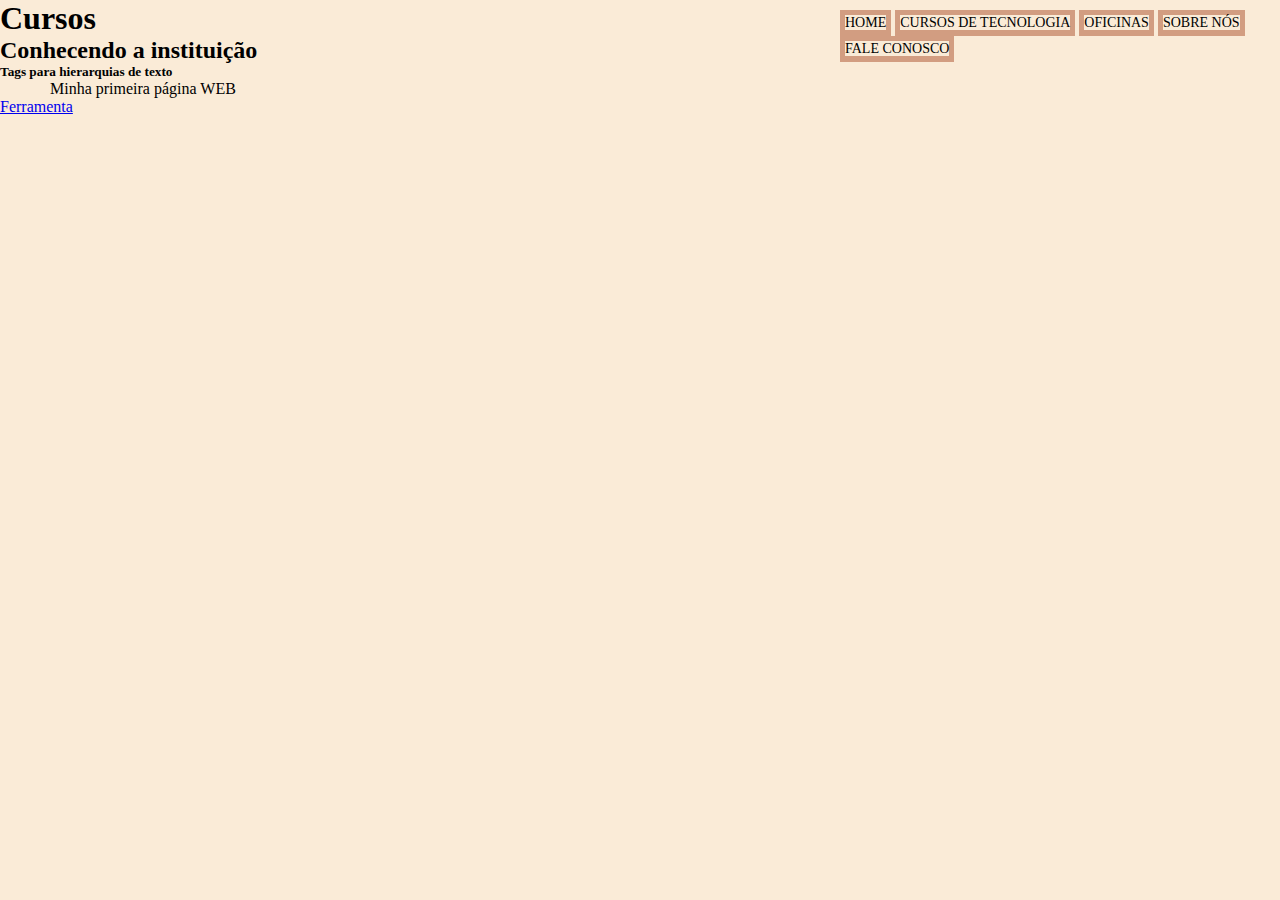
<file: Códigos_de_aula/index.html>
<!DOCTYPE html>
<!-- Isso é um comentario-->
<html lang="pt-br" >
  <head>
    <meta charset="utf-8">
    <link rel="stylesheet" type="text/css" href="css/style.css">
    <title>Página de Apresentação </title>
  </head>
  <body id="principal">
    <div id="interface">
      <header id="cabachalho">
        <h1>Cursos</h1>
        <h2>Conhecendo a instituição</h2>

        
        <nav id="Menu">
          <h3>Menu Principal</h3>
            <ul>
              <li><a href="#">Home</a></li>
              <li><a href="#">Cursos de Tecnologia</a></li>
              <li><a href="#">Oficinas</a></li>
              <li><a href="#">Sobre nós</a></li>
              <li><a href="#">Fale conosco</a></li>
            </ul>
        </nav>
      </header>

        <h5>Tags para hierarquias de texto</h5>
        <p>Minha primeira página WEB</p>
        <a href="https://jsfiddle.net" target="_blank"/> Ferramenta </a>
      
    </div>
  </body>
</html>
</file>
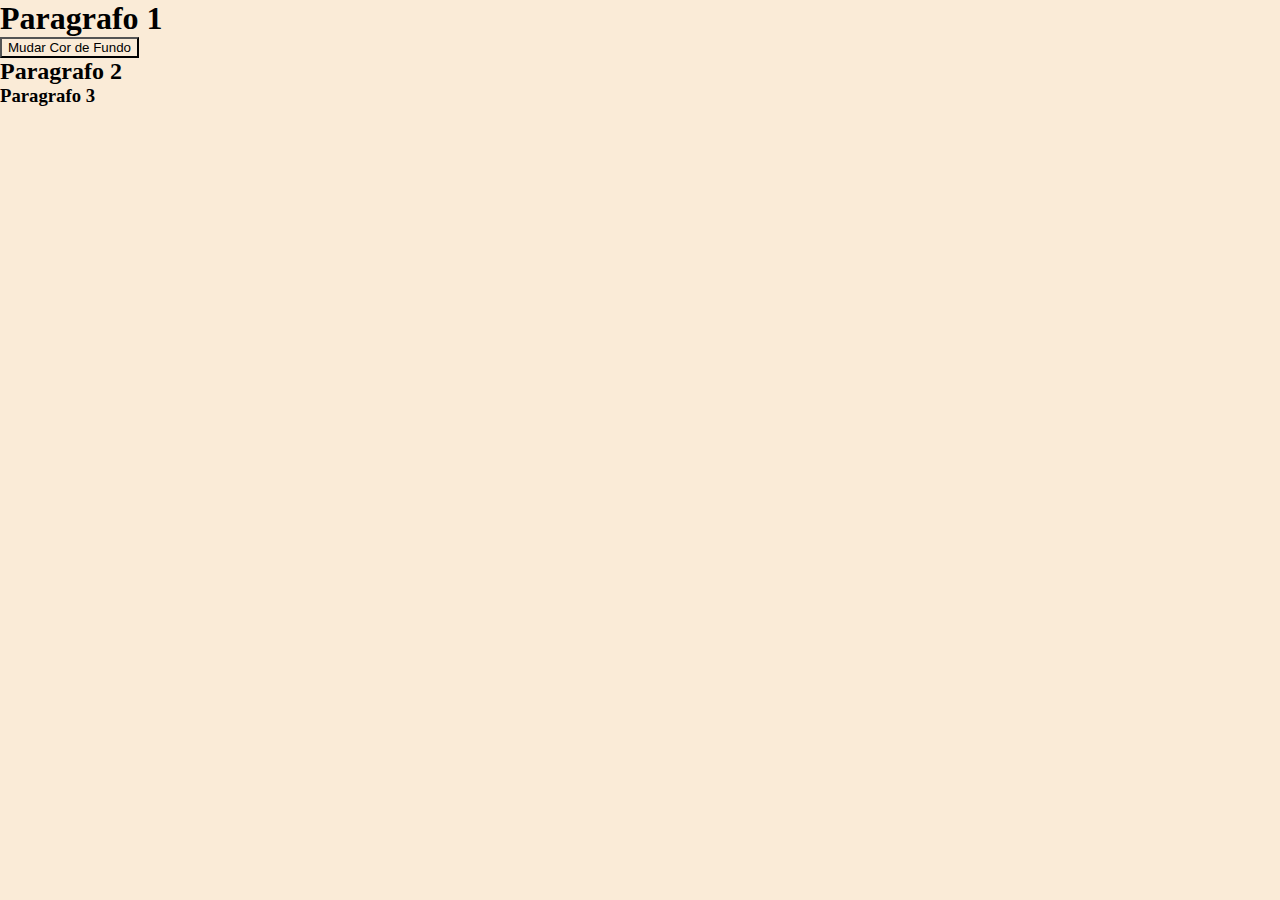
<file: Códigos_de_aula/JavaScript/index.html>
<!DOCTYPE html>
<html lang="pt-br">

    <head>
        <title>uygb9</title>
        <meta charset="UTF-8"/>

        <!-- Estilos css -->
        <link rel="stylesheet" href="style.css">

        <!-- Scripty -->
        <script  src="mostra_hora.js"></script>
        
    </head>
    <body>
        <h1>Paragrafo 1</h1>

        <button id="conteudo" onclick="mudaCor()">Mudar Cor de Fundo</button>

        <h2>Paragrafo 2</h2>
        
        <h3>Paragrafo 3</h3>
    </body>
</html>
</file>
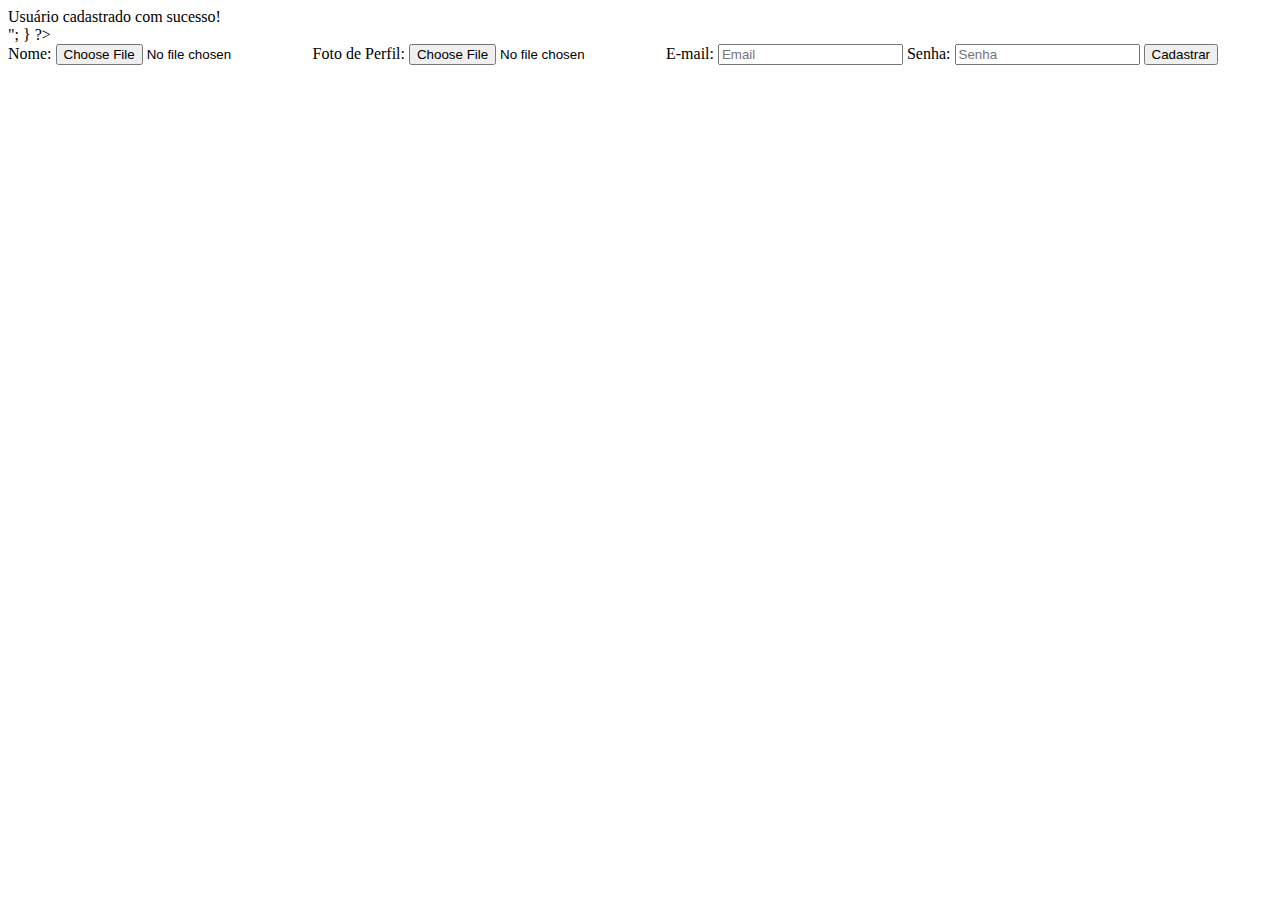
<file: Códigos_de_aula/php/index.html>
<!DOCTYPE html>
<html lang="pt-br">
<head>
    <meta charset="UTF-8">
    <!--<meta name="viewport" content="width=device-width, initial-scale=1.0"> -->
    <title>Sistema de Login - Cadastro de Usuário</title>
    <!-- CSS only, Copiar do site -->
    <link href="https://cdn.jsdelivr.net/npm/bootstrap@5.0.2/dist/css/bootstrap.min.css" rel="stylesheet" integrity="sha384-EVSTQN3/azprG1Anm3QDgpJLIm9Nao0Yz1ztcQTwFspd3yD65VohhpuuCOmLASjC" crossorigin="anonymous">
    <!--  JavaScripty Bundle winth Popper, copiar do site -->
    <script src="https://cdn.jsdelivr.net/npm/bootstrap@5.0.2/dist/js/bootstrap.bundle.min.js" integrity="sha384-MrcW6ZMFYlzcLA8Nl+NtUVF0sA7MsXsP1UyJoMp4YLEuNSfAP+JcXn/tWtIaxVXM" crossorigin="anonymous"></script>
</head>
<body>
    <?php
    include("menu.php");
    include("session.php");

    if (isset($_GET["success"])) {
        echo "<br>
            <div class='alert alert-success' role='alert'>
            Usuário cadastrado com sucesso!
        </div>";
    }
    ?>
    <div class="conteiner">
    <label></label>
        <form class="form" method="POST" action="insert-usuario.php" enctype="multipart/form-data">
            <label>Nome:</label>
                <input type="file" class="from-control" name="nome" placeholder="Nome"/>
            
            <label>Foto de Perfil:</label>
                <input type="file" name="foto" class="from-control">
            
            <label>E-mail:</label>
                <input type="email" class="from-control" name="email" placeholder="Email"/>
            
            <label>Senha:</label>
                <input type="password" class="from-control" name="senha" placeholder="Senha"/>

            <button type="submit" class="btn btn-primary"> Cadastrar</button>
        </form>
    </div>


</body>
</html>
</file>
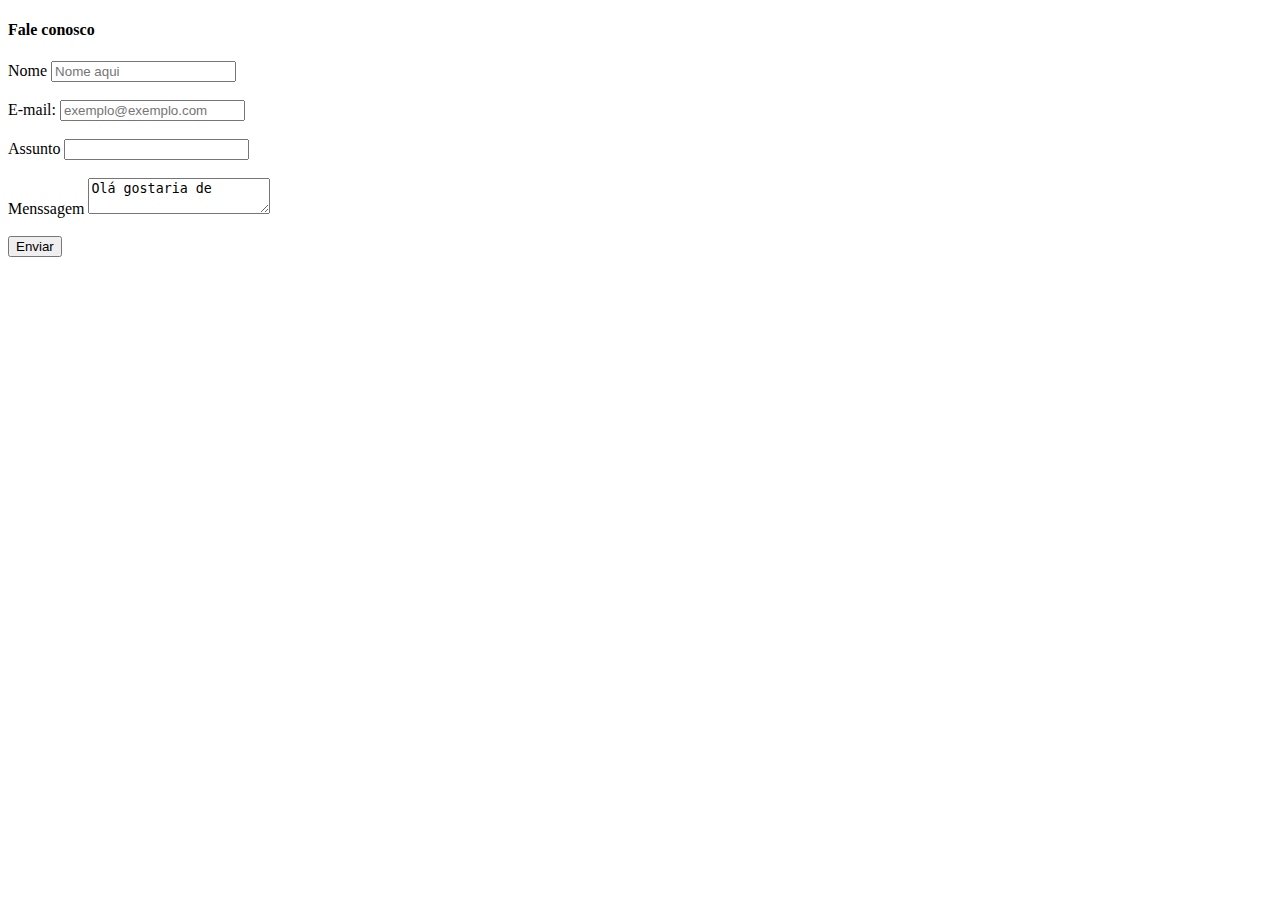
<file: Códigos_de_aula/formulario.html>
<!DOCTYPE html>
<html lang="pt-br" >
  <head>
    <meta charset="utf-8">
    <link rel="stylesheet" href="css/formulario.css" type="css/text">
    <title>Formulario</title>
    <script>
      function envia(){
        var nome = document.getElementById("IDnome");

        if (nome.value != ""){
          window.alert("Obrigado " + nome.value + ", os dados foram enviados")
        }
      }

    </script>

  </head>
  <body>
    
    <h4>Fale conosco</h4>

    <form class="" action="" method="post">
      <div>
        <label>Nome</label>
        <input type="text" id="IDnome" placeholder="Nome aqui">
      </div></br>
      <div>             
        <label for="email">E-mail:</label>
        <input type="email" name="" id="email" placeholder="exemplo@exemplo.com">
        <!-- <span>Por exemplo seunome@dominio.com</span> -->
      </div></br>
      <div>
        <label for="subject">Assunto</label>
        <input type="text" id="subject" required>
      </div></br>
      <div>
        <label for="content">Menssagem</label>
        <textarea id="content">Olá gostaria de</textarea>
      </div></br>
      <button type="button" name="button">Enviar</button>
    </form>
  </body>
</html>
</file>
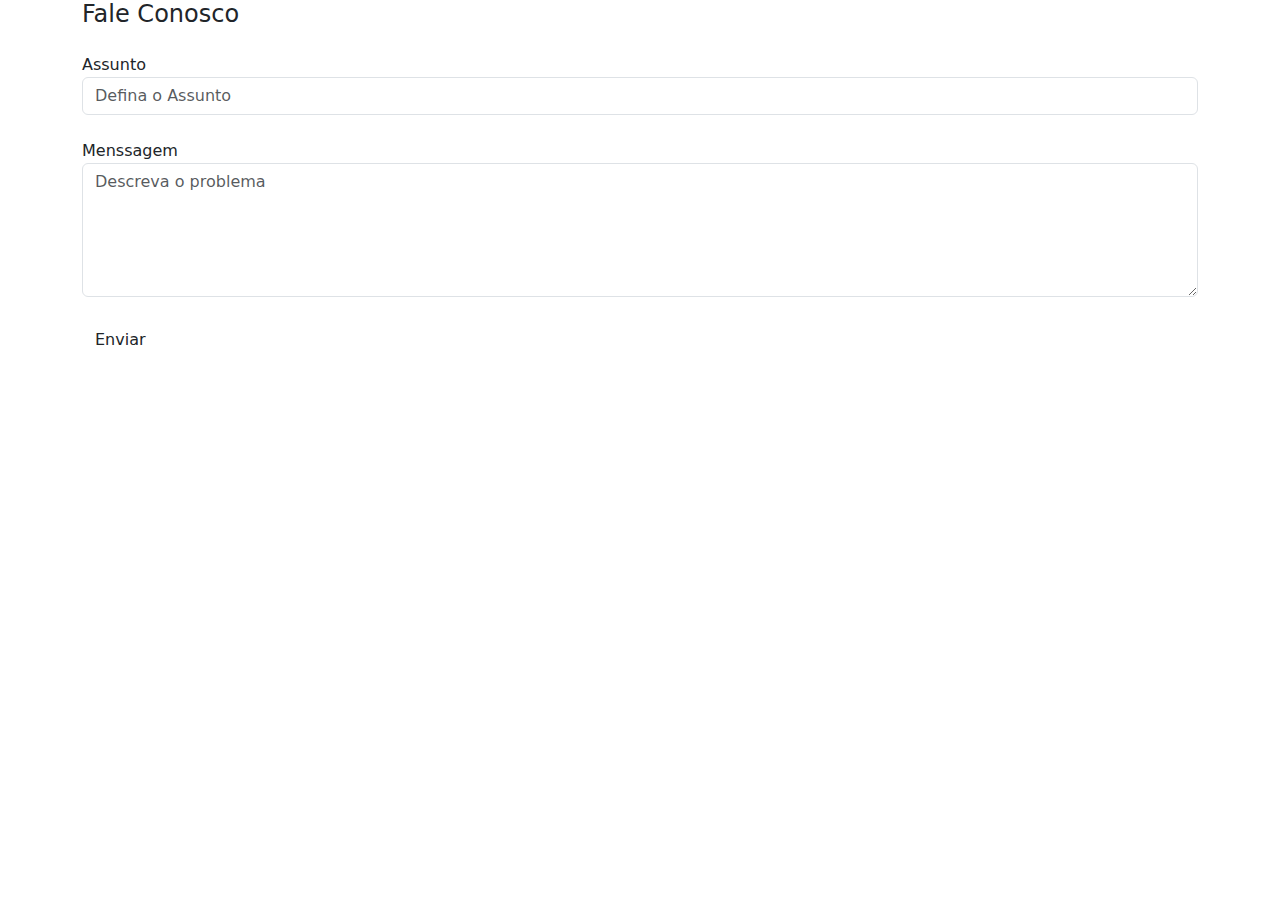
<file: Códigos_de_aula/formulario_bootstrap.html>
<!DOCTYPE html>
<html lang="pt-br">
    <head>
        <meta charset="UTF-8">
        <meta name="viewport" content="width=device-width, initial-scale=1.0">
        <link rel="stylesheet" href="https://cdn.jsdelivr.net/npm/bootstrap@5.3.2/dist/css/bootstrap.min.css">
        <title>Formulario com formatação bootstrap</title>
    </head>
    <body>
        <main class="container">
            <h4>Fale Conosco</h4>
            <form action="" method="post">
                <div class="mt-4">
                    <label for="">Assunto</label>
                    <input type="text" name="assunto" class="form-control" size=50 placeholder="Defina o Assunto">
                </div>
                <div class="mt-4" >
                    <label for="">Menssagem</label>
                    <textarea name="mensagem" id="" cols="50" rows="5" class="form-control" placeholder="Descreva o problema"></textarea>
                </div>
                <div class="mt-4">
                    <input type="submit" name="submit" value="Enviar" class="btn btn-sucess btn-block">
                </div>
            </form>
            
        </main>
    </body>
</html>
</file>
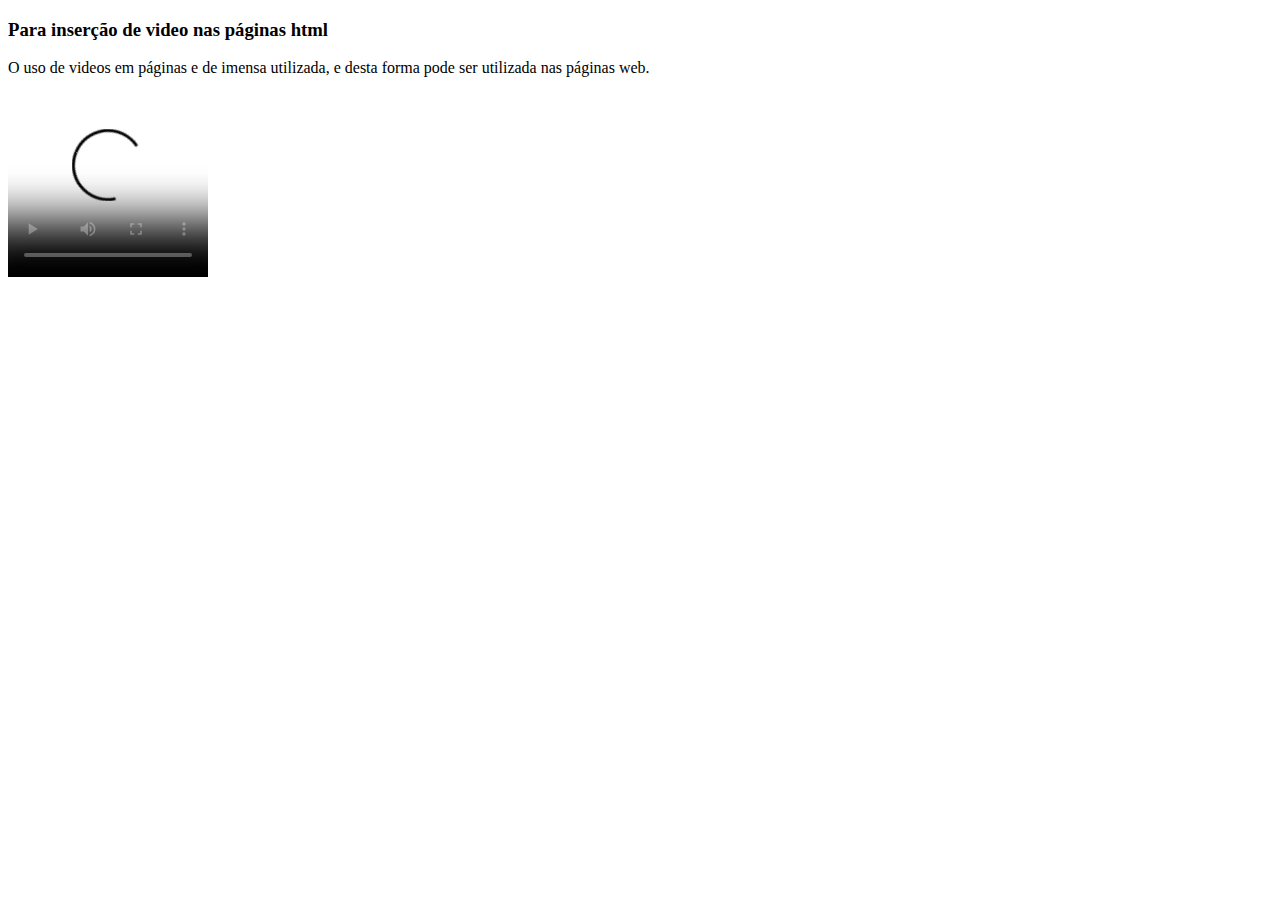
<file: Códigos_de_aula/video.html>
<!DOCTYPE html>
<html lang="pt-br" dir="ltr">
  <head>
    <meta charset="utf-8">
    <title>Para inserção de video</title>
  </head>
  <body>
    <h3>Para inserção de video nas páginas html</h3>
    <p>
        O uso de videos em páginas e de imensa utilizada, e desta forma pode ser utilizada nas páginas web.<br>

        <video src="https://www.youtube.com/watch?v=sS7BoFn-v68" autoplay poster="https://yt3.googleusercontent.com/k2WsfxEP3i_qF9TD2kj4_tPTaGPgf57bmvGXSww6PJ7BNYwUiX79U2WjM7WUXF2kXBZbxdUnFA=s176-c-k-c0x00ffffff-no-rj" height="200px" width="200px" controls>  </video>

    </p>
  </body>
</html>
</file>
<file: Códigos_de_aula/css/style.css>
@charset "UTF-8";
/* Isso é um comentario */

nav#Menu ul{
    list-style: none; /*Remove os marcadores no inicio da lista não ordenada*/
    text-transform: uppercase; /*Transforma em o texto em caixa alta*/
    position: absolute;/*Deixa o menu solto (fica acima do texto)*/
    top: 10px;
    left: 800px;
  
}

nav#Menu li{
    display: inline-block;/*deixar na mesma linha*/
    font-size: 14px;
    background-color: rgba(150, 40, 0, .4);
    padding: 5px;
}

nav#Menu h3{
    display: none; /*Não mostra na página*/

}

nav#Menu li:hover{
    background-color: #604050;/Passar o mouse por cima do texto*/
}

nav#Menu a{
    color: #000000;
    text-decoration: none;
    
}

/* Formatação dos paragrafos */ 
p{
    color: black;
    text-align: justify;
    size: 20pt;
    text-indent: 50px;
}

/* Cor de fundo*/ 
body{
   /* background-color: gray;*/
    background-image: url(C:/Users/AULA-1/Documents/(Engenharia de Software)/Fase 4/Programação Web/web-project/Códigos_de_aula/img/logo.png);
}

/* Configuração de todo página*/

*{
    margin: 0px;
    background-color: antiquewhite;
}
</file>
<file: Códigos_de_aula/JavaScript/style.css>
@charset "UTF-8";
/* Isso é um comentario */

nav#Menu ul{
    list-style: none; /*Remove os marcadores no inicio da lista não ordenada*/
    text-transform: uppercase; /*Transforma em o texto em caixa alta*/
    position: absolute;/*Deixa o menu solto (fica acima do texto)*/
    top: 10px;
    left: 800px;
  
}

nav#Menu li{
    display: inline-block;/*deixar na mesma linha*/
    font-size: 14px;
    background-color: rgba(150, 40, 0, .4);
    padding: 5px;
}

nav#Menu h3{
    display: none; /*Não mostra na página*/

}

nav#Menu li:hover{
    background-color: #604050;/Passar o mouse por cima do texto*/
}

nav#Menu a{
    color: #000000;
    text-decoration: none;
    
}

/* Formatação dos paragrafos */ 
p{
    color: black;
    text-align: justify;
    size: 20pt;
    text-indent: 50px;
}

/* Cor de fundo*/ 
body{
   /* background-color: gray;*/
    background-image: url(C:/Users/AULA-1/Documents/(Engenharia de Software)/Fase 4/Programação Web/web-project/Códigos_de_aula/img/logo.png);
}

/* Configuração de todo página*/

*{
    margin: 0px;
    background-color: antiquewhite;
}
</file>
<file: Códigos_de_aula/css/formulario.css>
@charset "UTF-8";
/* Isso é um comentario */

input{
    width: calc(100% - 20px);
    padding: 10px;
}
textarea{
    width: calc(100% - 20%);
    padding: 10px;
}
.conteiner{
    width: 500px;
    margin: 0 auto;
}
h4{
    text-align: center;
}
.botao_enviar{
    border: solid 1px #02b81a;
    background-color: blue;
    color: white;
    text-decoration: none;
    padding: 20px;
    width: 40%;
}
</file>
